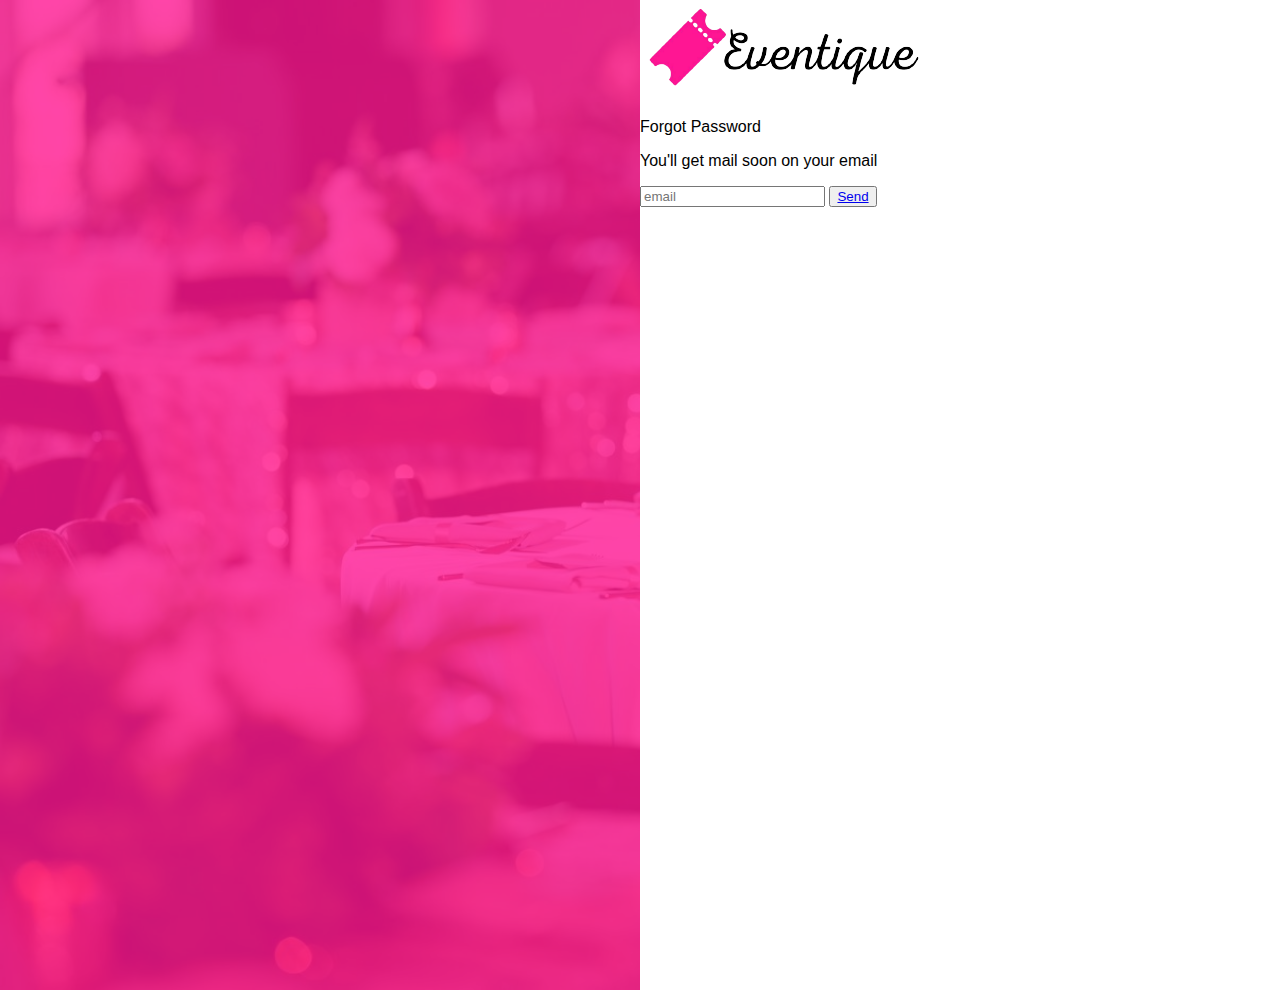
<file: ForgotPass.html>
<!DOCTYPE html>
<html lang="en">

<head>
    <meta charset="UTF-8">
    <meta http-equiv="X-UA-Compatible" content="IE=edge">
    <meta name="viewport" content="width=device-width, initial-scale=1.0">
    <link rel="stylesheet" href="./assets/css/index.css">
    <title>Forgot Password</title>
</head>

<body>
    <main class="auth-wrap2">
        <section>
            <div class="overlay"></div>
        </section>
        <section class="right-side">
            <div class="card-wrapper">
                <img src="./assets/img/event_black.png" alt="logo" />
                <div class="title-section">
                    <p class="title-text">Forgot Password</p>
                    <p class="sub-title-text">You'll get mail soon on your email</a></p>
                </div>
                <div class="form-container">
                    <form>
                        <input type="text" placeholder="email" />
                        <button type="submit"><a href="SignIn.html">Send</a></button>
                    </form>
                </div>
            </div>
        </section>
    </main>
</body>

</html>
</file>
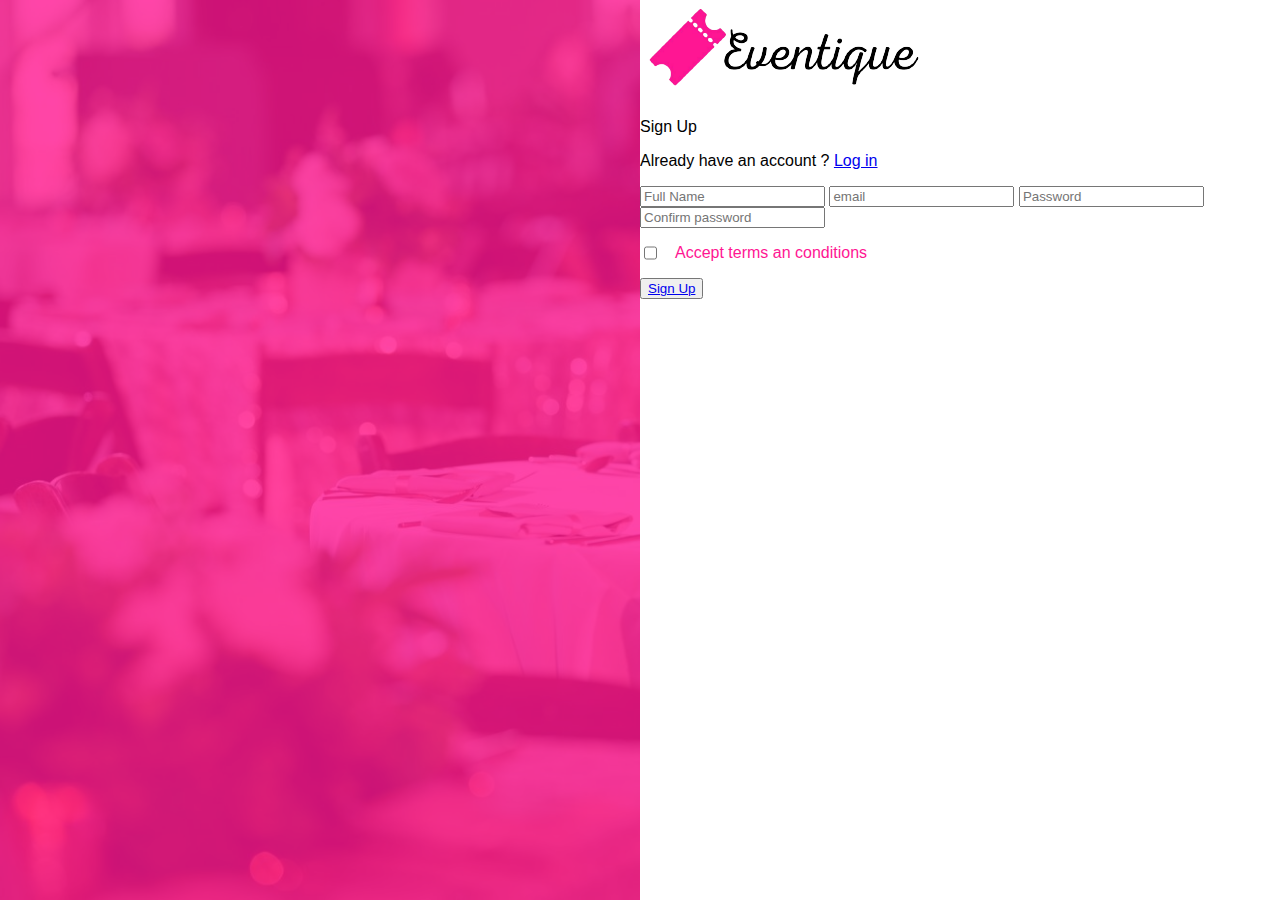
<file: SignUp.html>
<!DOCTYPE html>
<html lang="en">
<head>
  <meta charset="UTF-8">
  <meta http-equiv="X-UA-Compatible" content="IE=edge">
  <meta name="viewport" content="width=device-width, initial-scale=1.0">
  <link rel="stylesheet" href="./assets/css/index.css">
  <title>Sign Up</title>
</head>
<body>
  <main class="auth-wrap">
    <section>
      <div class="overlay"></div>
    </section>
    <section class="right-side">
      <div class="card-wrapper">
        <img src="./assets/img/event_black.png" alt="logo" />
        <div class="title-section">
          <p class="title-text">Sign Up</p>
          <p class="sub-title-text">Already have an account ? <a href="./SignIn.html">Log in</a></p>
        </div>
        <div class="form-container">
          <form>
            <input type="text" placeholder="Full Name" />
            <input type="text" placeholder="email" />
            <input type="password" placeholder="Password" />
            <input type="password" placeholder="Confirm password" />
            <div class="check-section" style="display: flex; gap: 15px">
              <input type="checkbox" />
              <p style="color: #FF1693">Accept terms an conditions</p>
            </div>
            <button type="submit"><a href="SignIn.html">Sign Up</a></button>
          </form>
        </div>
      </div>
    </section>
  </main>
</body>
</html>
</file>
<file: assets/css/index.css>
body {
    font-family: "Poppins", sans-serif;
    margin: 0;
    padding: 0;
    box-sizing: border-box;
    text-decoration: none;
}

/* sign up & sign in */
.auth-wrap {
    display: flex;
    height: 100vh;
}

.auth-wrap2 {
    display: flex;
    height: 110vh;
}

.auth-wrap section {
    flex: 1;
}

.auth-wrap2 section {
    flex: 1;
}

.auth-wrap section:nth-child(1) {
    background-image: url(../img/bg.jpg);
    background-size: cover;
}

.auth-wrap2 section:nth-child(1) {
    background-image: url(../img/bg.jpg);
    background-size: cover;
}

.auth-wrap .overlay {
    background-color: #FF1693;
    width: 100%;
    height: 100%;
    opacity: 0.8;
}

.auth-wrap2 .overlay {
    background-color: #FF1693;
    width: 100%;
    height: 100%;
    opacity: 0.8;
}

/* home */
.section-home .header-section {
    width: 100%;
    height: 500px;
    background: #F23F9F;
    background-image: url(../img/layer.png);
    background-repeat: no-repeat;
    background-size: cover;
    display: flex;
    flex-direction: row;
    justify-content: space-between;
    align-items: center;
    gap: 10px;
    padding-right: 50px;
    padding-left: 50px;
    padding-top: 140px;
    padding-bottom: 50px;
    overflow: hidden;
}

.header-section .left-side {
    font-family: "Poppins", sans-serif;
    width: 45%;
    max-width: 650px;
}

.left-side .content {
    width: 100%;
    display: flex;
    flex-direction: column;
    gap: 30px;
}

.left-side .content p {
    font-weight: 600;
    font-size: 60px;
    line-height: 96px;
    letter-spacing: 2px;
    color: #ffffff;
}

.content .search-box {
    width: 100%;
    height: 55px;
    background: #fff;
    box-shadow: 0px 4px 10px rgba(255, 255, 255, 0.1);
    border-radius: 20px;
    display: flex;
    flex-direction: row;
    align-items: center;
    justify-content: space-between;
    padding: 0 15px 0 15px;
}

.content .search-box form {
    width: 100%;
    display: flex;
    align-items: center;
    justify-content: space-between;
    gap: 3px;
}

.left-side .content .search-box input[type='text'] {
    width: 45%;
    height: 45px;
    border: none;
    padding: 0 10px 0 10px;
    outline: none;
}

.left-side .content .search-box button {
    margin-top: 10px;
}

.event-side {
    display: flex;
    flex-direction: column;
    justify-content: center;
    align-items: center;
    gap: 25px;
    width: 100%;
    margin-top: 100px;
}

.event-side .event-btn button {
    width: 150px;
    height: 30px;
    left: 609px;
    top: 925px;
    border: none;
    outline: none;
    background: #FB1494;
    border-radius: 30px;
    font-weight: 600;
    font-size: 12px;
    line-height: 18px;
    letter-spacing: 3px;
    text-transform: uppercase;
    color: #050505;
}

.event-side .title-event p {
    font-weight: 600;
    font-size: 36px;
    line-height: 54px;
    color: #050505;
    padding-bottom: 40px;
}

.event-side .event-date-side {
    display: flex;
    align-items: flex-start;
    justify-content: center;
    gap: 50px;
}

.event-side .event-date-side .btn-left {
    width: 45px;
    height: 45px;
    border: none;
    background: #ffffff;
    box-shadow: 0px 2px 15px rgba(26, 60, 68, 0.08);
    border-radius: 10px;
    display: flex;
    align-items: center;
    justify-content: center;
    cursor: pointer;
}

.event-side .event-date-side .btn-right {
    width: 45px;
    height: 45px;
    border: none;
    background: #F23F9F;
    box-shadow: 0px 2px 15px rgba(26, 60, 68, 0.08);
    border-radius: 10px;
    display: flex;
    align-items: center;
    justify-content: center;
    cursor: pointer;
}

.event-date-side .event-date {
    display: flex;
    flex-direction: column;
    justify-content: center;
    align-items: center;
    font-weight: 500;
    font-size: 12px;
    line-height: 18px;
    letter-spacing: 0.0003375px;
    color: #c1c5d0;
}

.event-date-side .event-date-selected {
    width: 50px;
    height: 75px;
    border: 1px solid #F23F9F;
    border-radius: 16px;
    color: #F23F9F;
}

.event-box {
    width: 100%;
    display: flex;
    align-items: center;
    justify-content: flex-end;
}

.event-box .event-cover-side {
    width: 90%;
    padding: 50px 0px 50px 0px;
    display: flex;
    justify-content: flex-start;
    align-items: center;
    gap: 30px;
    object-fit: cover;
    overflow: scroll;
    overflow-y: hidden;
}

.event-box .event-cover-side::-webkit-scrollbar {
    width: 1px;
}

.event-cover-side .event-cover {
    width: 260px;
    min-width: 260px;
    height: 376px;
    border-radius: 35px;
    overflow: hidden;
    position: relative;
}

.event-cover-side .event-cover img {
    width: 100%;
    height: 100%;
    object-fit: cover;
}

.event-cover .shadow-cover {
    width: 100%;
    height: 200px;
    background: linear-gradient(180deg, rgba(0, 0, 0, 0) 5%, #535353 80%);
    position: absolute;
    z-index: 1;
    bottom: 0;
}

.event-cover .text {
    position: absolute;
    width: 100%;
    bottom: 25px;
    z-index: 2;
    padding: 0pc 20px;
}

.event-cover .text .date {
    font-weight: 500;
    font-size: 14px;
    line-height: 27px;
    display: flex;
    align-items: center;
    letter-spacing: 1px;
    color: #ffffff;
}

.event-cover .text .title {
    font-weight: 600;
    font-size: 22px;
    line-height: 30px;
    display: flex;
    align-items: center;
    letter-spacing: 2px;
    color: #ffffff;
    padding-bottom: 20px;
}

.event-cover .text .attendance {
    display: flex;
    justify-content: flex-start;
    align-items: center;
    margin-left: 10px;
}

.event-cover .text .img-profile {
    width: 28px;
    height: 28px;
    border-radius: 50%;
    overflow: hidden;
    border: 1px solid #fff;
    margin-left: -10px;
}

.see-event-btn button {
    width: 255px;
    height: 40px;
    background: #fff;
    border: 1px solid #F23F9F;
    border-radius: 10px;
    font-weight: 600;
    font-size: 14px;
    line-height: 21px;
    text-align: center;
    letter-spacing: 1px;
    color: #F23F9F;
    cursor: pointer;
}

.location {
    width: 100%;
    display: flex;
    flex-direction: column;
    align-items: center;
    justify-content: center;
    padding: 70px 0px;
}

.location .location-side {
    max-width: 1340px;
    border-radius: 50px;
    padding: 70px 80px;
    display: flex;
    flex-direction: column;
    align-items: flex-start;
    overflow: hidden;
    background-image: url(../img/layer2.png);
    background-repeat: no-repeat;
    background-size: cover;
}

.location-side .btn-location button {
    width: 160px;
    height: 30px;
    border-radius: 30px;
    border: none;
    background: rgba(255, 255, 255, 0.25);
    cursor: pointer;
    font-weight: 600;
    font-size: 12px;
    line-height: 18px;
    letter-spacing: 3px;
    color: #ffffff;
}

.location .img-location-side {
    display: flex;
    justify-content: center;
    align-items: center;
    gap: 80px;
}

.location .img-location-side .img-location {
    display: flex;
    flex-direction: column;
    align-items: center;
    justify-content: space-between;
    gap: 30px;
}

.img-location-side .img-location .text-description {
    width: 220px;
    max-height: 175px;
    font-weight: 600;
    font-size: 36px;
    line-height: 177.78%;
    letter-spacing: 1px;
    color: #ffffff;
}

.img-location-side .img-location .img-side {
    display: flex;
    flex-direction: column;
    align-items: center;
    gap: 15px;
    font-weight: 500;
    font-size: 16px;
    line-height: 24px;
    letter-spacing: 1px;
    color: #ffffff;
}

.img-location-side .img-side .img-side-hide-desktop {
    display: none;
}

.location-side .btn-see-loc {
    align-self: center;
    padding-top: 50px;
}

.location-side .btn-see-loc button {
    width: 255px;
    height: 40px;
    background: #ffffff;
    border: 1px solid #F23F9F;
    border-radius: 10px;
    font-weight: 600;
    font-size: 14px;
    line-height: 21px;
    text-align: center;
    letter-spacing: 1px;
    color: #F23F9F;
    cursor: pointer;
}

/* .category-side {
    margin-top: 104px;
    display: flex;
    flex-direction: column;
    align-items: center;
    justify-content: center;
}

.category-side .btn-category button {
    width: 150px;
    height: 30px;
    left: 609px;
    top: 925px;
    border: none;
    outline: none;
    background: #FB1494;
    border-radius: 30px;
    font-weight: 600;
    font-size: 12px;
    line-height: 18px;
    letter-spacing: 3px;
    text-transform: uppercase;
    color: #050505;
}

.category-side .title-category {
    margin-top: 25px;
    font-weight: 600;
    font-size: 36px;
    line-height: 177.78%;
    letter-spacing: 1px;
    color: #373a42;
    display: flex;
    align-items: center;
    text-align: center;
}

.category-side .wrap-category {
    width: 100%;
    display: flex;
    align-items: center;
    justify-content: flex-end;
    margin-top: 50px;
}

.category-side .wrap-category .nav-category {
    width: 100%;
    height: 50px;
    object-fit: cover;
    overflow: scroll;
    display: flex;
    align-items: center;
    justify-content: center;
}

.category-side .wrap-category .nav-category::-webkit-scrollbar {
    width: 1px;
}

.category-side .wrap-category .nav-category ul {
    display: flex;
    justify-content: center;
    align-items: center;
    gap: 100px;
}

.category-side .wrap-category .nav-category ul li {
    list-style: none;
    font-weight: 500;
    font-size: 16px;
    line-height: 24px;
}

.category-cover {
    width: 100%;
    display: flex;
    align-items: center;
    justify-content: flex-end;
    margin-top: 50px;
}

.category-cover .category-cover-side {
    width: 100%;
    display: flex;
    justify-content: center;
    align-items: center;
    gap: 30px;
    object-fit: cover;
    overflow: scroll;
}

.category-cover .category-cover-side::-webkit-scrollbar {
    width: 1px;
}

.category-cover .category-cover-side .btn-right {
    width: 45px;
    height: 45px;
    border: none;
    background: #F23F9F;
    box-shadow: 0px 2px 15px rgba(26, 60, 68, 0.08);
    border-radius: 10px;
    display: flex;
    align-items: center;
    justify-content: center;
    cursor: pointer;
}

.category-cover .category-cover-side .event-category-banner {
    position: relative;
    overflow: hidden;
    border-radius: 40px;
    min-width: 300px;
    height: 350px;
}

.category-cover-side .event-category-banner .event-category {
    position: absolute;
    bottom: 90px;
}

.category-cover-side .event-category-banner .text {
    padding-left: 25px;
}

.category-cover-side .event-category-banner .text .attendance {
    position: absolute;
    display: flex;
    bottom: 125px;
    z-index: 1;
    margin-left: 10px;
    margin-bottom: 20px;
    bottom: 105px;
}

.category-cover-side .event-category-banner .attendance .img-profile {
    width: 30px;
    height: 28px;
    border-radius: 50%;
    overflow: hidden;
    margin-left: -10px;
    border: 1px solid #ffffff;
}

.category-cover-side .event-category-banner .text .date {
    font-weight: 500;
    font-size: 14px;
    line-height: 27px;
    letter-spacing: 1px;
    color: #ffffff;
    margin-bottom: 5px;
    position: absolute;
    z-index: 1;
    bottom: 80px;
}

.category-cover-side .event-category-banner .text .title {
    font-weight: 600;
    font-size: 22px;
    line-height: 30px;
    letter-spacing: 2px;
    color: #ffffff;
    position: absolute;
    z-index: 1;
    bottom: 25px;
    padding-right: 30px;
}

.category-cover-side .event-category-banner .effect {
    width: 100%;
    height: 40%;
    background: #F23F9F;
    position: absolute;
    bottom: 0;
} */

.event-category-container {
    margin-top: 104px;
    display: flex;
    flex-direction: column;
    align-items: center;
    justify-content: center;
}

.event-category-container .btn-event-category>button {
    width: 150px;
    height: 30px;
    left: 609px;
    top: 925px;
    border: none;
    outline: none;
    background: rgba(255, 61, 113, 0.25);
    border-radius: 30px;
    font-weight: 600;
    font-size: 12px;
    line-height: 18px;
    letter-spacing: 3px;
    text-transform: uppercase;
    color: #ff3d71;
}

.event-category-container .title-event-category {
    margin-top: 25px;
    font-weight: 600;
    font-size: 36px;
    line-height: 177.78%;
    letter-spacing: 1px;
    color: #373a42;
    display: flex;
    align-items: center;
    text-align: center;
}

.event-category-container .wrap-nav-category {
    width: 100%;
    display: flex;
    align-items: center;
    justify-content: flex-end;
    margin-top: 50px;
}

.event-category-container .wrap-nav-category .nav-event-category {
    width: 100%;
    height: 50px;
    object-fit: cover;
    overflow: scroll;
    display: flex;
    align-items: center;
    justify-content: center;
}

.event-category-container .wrap-nav-category .nav-event-category::-webkit-scrollbar {
    width: 1px;
}

.event-category-container .wrap-nav-category .nav-event-category>ul {
    display: flex;
    justify-content: center;
    align-items: center;
    gap: 100px;
}

.event-category-container .wrap-nav-category .nav-event-category>ul>li {
    list-style: none;
    font-weight: 500;
    font-size: 16px;
    line-height: 24px;
    color: #c1c5d0;
    cursor: pointer;
}

.event-category-container .wrap-nav-category .nav-event-category>ul>li:hover {
    color: #FB1494;
}

.event-category-container .wrap-category-banner {
    width: 100%;
    display: flex;
    align-items: center;
    justify-content: flex-end;
    margin-top: 50px;
}

.event-category-container .event-category-banner-container {
    width: 100%;
    display: flex;
    justify-content: center;
    align-items: center;
    gap: 30px;
    object-fit: cover;
    overflow: scroll;
}

.event-category-container .event-category-banner-container::-webkit-scrollbar {
    width: 1px;
}

.event-category-container .event-category-banner-container .btn-left {
    width: 45px;
    height: 45px;
    border: none;
    background: #ffffff;
    box-shadow: 0px 2px 15px rgba(26, 60, 68, 0.08);
    border-radius: 10px;
    display: flex;
    align-items: center;
    justify-content: center;
    cursor: pointer;
    margin-right: 50px;
}

.event-category-container .event-category-banner-container .btn-right {
    width: 45px;
    height: 45px;
    border: none;
    background: #F23F9F;
    box-shadow: 0px 2px 15px rgba(26, 60, 68, 0.08);
    border-radius: 10px;
    display: flex;
    align-items: center;
    justify-content: center;
    cursor: pointer;
    margin-left: 50px;
}

.event-category-banner-container .event-category-banner {
    position: relative;
    overflow: hidden;
    border-radius: 40px;
    min-width: 300px;
    height: 350px;
}

.event-category-banner-container .event-category-banner>img {
    position: absolute;
    bottom: 90px;
}

.event-category-banner-container .event-category-banner .text {
    padding-left: 25px;
}

.event-category-banner-container .event-category-banner .attendance {
    position: absolute;
    display: flex;
    bottom: 125px;
    z-index: 1;
    margin-left: 10px;
    margin-bottom: 20px;
    bottom: 105px;
}

.event-category-banner-container .event-category-banner .attendance .img-profile {
    width: 28px;
    height: 28px;
    border-radius: 50%;
    overflow: hidden;
    margin-left: -10px;
    border: 1px solid #ffffff;
}

.event-category-banner-container .event-category-banner .text .date {
    font-weight: 500;
    font-size: 14px;
    line-height: 27px;
    letter-spacing: 1px;
    color: #ffffff;
    margin-bottom: 5px;
    position: absolute;
    z-index: 1;
    bottom: 80px;
}

.event-category-banner-container .event-category-banner .text .title {
    font-weight: 600;
    font-size: 22px;
    line-height: 30px;
    letter-spacing: 2px;
    color: #ffffff;
    position: absolute;
    z-index: 1;
    bottom: 25px;
    padding-right: 30px;
}

.event-category-banner-container .event-category-banner .blocking-effect {
    width: 100%;
    height: 40%;
    background: #F23F9F;
    position: absolute;
    bottom: 0;
}

.btn-navigation-left-right-wrap {
    display: none;
}

.btn-navigation-left-right {
    margin-top: 50px;
    display: flex;
    justify-content: center;
    align-items: center;
    width: 100%;
    gap: 50px;
}

.btn-navigation-left-right .btn-left {
    width: 45px;
    height: 45px;
    border: none;
    background: #ffffff;
    box-shadow: 0px 2px 15px rgba(26, 60, 68, 0.08);
    border-radius: 10px;
    display: flex;
    align-items: center;
    justify-content: center;
    cursor: pointer;
}

.btn-navigation-left-right .btn-right {
    width: 45px;
    height: 45px;
    border: none;
    background: #F23F9F;
    box-shadow: 0px 2px 15px rgba(26, 60, 68, 0.08);
    border-radius: 10px;
    display: flex;
    align-items: center;
    justify-content: center;
    cursor: pointer;
}

.partner-side {
    margin-top: 120px;
    display: flex;
    flex-direction: column;
    justify-content: center;
    align-items: center;
    padding: 90px 30px;
    background-image: url(../img/layer2.png);
    background-repeat: no-repeat;
    background-size: cover;
}

.partner-side .btn-partner button {
    font-weight: 600;
    font-size: 12px;
    line-height: 18px;
    letter-spacing: 3px;
    color: #ffffff;
    width: 150px;
    height: 30px;
    background: rgba(255, 255, 255, 0.25);
    border-radius: 30px;
    margin-bottom: 25px;
    border: none;
    cursor: pointer;
}

.partner-side .title-partner {
    font-weight: 600;
    font-size: 36px;
    line-height: 54px;
    letter-spacing: 1px;
    color: #ffffff;
    margin-bottom: 15px;
    text-align: center;
}

.partner-side .partner-title {
    font-weight: 400;
    font-size: 12px;
    line-height: 233.33%;
    letter-spacing: 0.5px;
    color: #c1c5d0;
    margin-bottom: 50px;
    text-align: center;
}

.partner-side .img-list-partner {
    display: flex;
    justify-content: center;
    align-items: center;
    gap: 50px;
}

.partner-side .img-list-partner .img-partner-col {
    display: flex;
    justify-content: center;
    align-items: center;
    gap: 60px;
}
</file>
